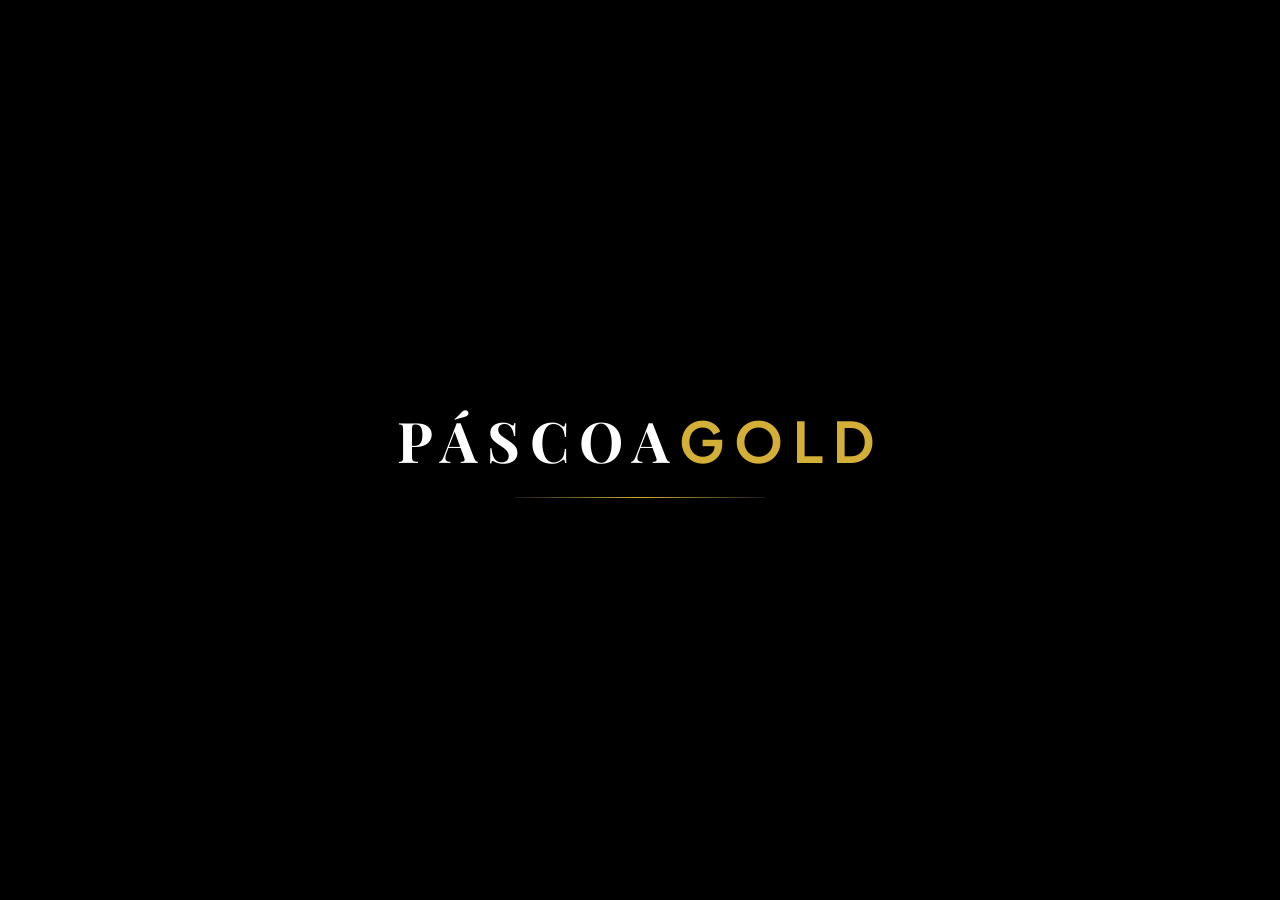
<file: projeto agosto - algusto - xJx/index.html>
<!DOCTYPE html>
<html lang="pt-br" data-theme="light">
<head>
    <meta charset="UTF-8">
    <meta name="viewport" content="width=device-width, initial-scale=1.0">
    <title>GOLDEN EASTER | Haute Chocolaterie</title>
    <link rel="stylesheet" href="style.css">
    <link href="https://fonts.googleapis.com/css2?family=Playfair+Display:ital,wght@0,700;1,700&family=Plus+Jakarta+Sans:wght@300;400;600;800&display=swap" rel="stylesheet">
    <link rel="stylesheet" href="https://cdnjs.cloudflare.com/ajax/libs/font-awesome/6.4.0/css/all.min.css">
    <link rel="icon" type="image/x-icon" href="img/favicon.ico">

</head>
<body>

    <div id="loader">
        <h1 class="loader-logo">PÁSCOA<span>GOLD</span></h1>
        <div class="loader-bar-container">
            <div class="loader-bar"></div>
        </div>
    </div>

    <div id="toast-container"></div>
    <div class="blob-bg"></div>

    <nav class="navbar">
        <div class="nav-content">
            <div class="logo" onclick="navigateTo('home')">GOLD<span>EN</span></div>
            
<div class="nav-main">
    <span onclick="navigateTo('home')">Collection</span>
    <span onclick="navigateTo('shop')">The Shop</span>
    <span onclick="navigateTo('recipes')">Recipes</span> <span onclick="navigateTo('about')">about</span>
</div>

            <div class="nav-right">
                <div class="search-wrapper">
                    <input type="text" id="main-search" placeholder="Search flavors..." onkeyup="handleSearch(event)">
                    <i class="fa-solid fa-magnifying-glass"></i>
                </div>
                <button id="theme-toggle" class="btn-icon"><i class="fa-solid fa-circle-half-stroke"></i></button>
                <div class="cart-btn" onclick="toggleCart()">
                    <i class="fa-solid fa-bag-shopping"></i>
                    <span id="cart-count">0</span>
                </div>
            </div>
        </div>
    </nav>

    <div id="cart-drawer" class="drawer">
        <div class="drawer-inner">
            <div class="drawer-header">
                <h2>Your Bag <span id="items-qty">(0)</span></h2>
                <button onclick="toggleCart()" class="close-drawer">&times;</button>
            </div>
            <div id="cart-items-list" class="cart-scroll"></div>
            <div class="drawer-footer">
                <div class="total-box">
                    <span>Estimated Total</span>
                    <h3 id="cart-total">R$ 0,00</h3>
                </div>
              <button class="btn-checkout-gold" onclick="processCheckout()">Checkout Now</button>
            </div>
        </div>
    </div>

    <main id="app-content"></main>
    <p>&reg; desenvolvido por Jhow | xJx</p>
    <script src="script.js"></script>
</body>
</html>
</file>
<file: projeto agosto - algusto - xJx/style.css>
:root {
    --gold: #d4af37;
    --gold-dark: #b8860b;
    --bg: #ffffff;
    --card: #f8f8f8;
    --text: #1a1a1a;
    --text-muted: #666;
    --nav-bg: rgba(255, 255, 255, 0.85);
    --font-serif: 'Playfair Display', serif;
    --font-sans: 'Plus Jakarta Sans', sans-serif;
}

/* --- DARK MODE LUXUOSO --- */
[data-theme="dark"] {
    --bg: #050505;
    --card: #121212;
    --text: #ffffff;
    --text-muted: #888;
    --nav-bg: rgba(5, 5, 5, 0.9);
    --search-bg: rgba(255, 255, 255, 0.05);
}

/* --- ESTILIZAÇÃO DA PESQUISA --- */
.search-wrapper {
    position: relative;
    display: flex;
    align-items: center;
    background: var(--search-bg);
    border: 1px solid rgba(128, 128, 128, 0.2);
    border-radius: 50px;
    padding: 8px 15px;
    transition: all 0.4s cubic-bezier(0.4, 0, 0.2, 1);
}

.search-wrapper:focus-within {
    border-color: var(--gold);
    box-shadow: 0 0 15px rgba(212, 175, 55, 0.2);
    width: 250px; /* Expande ao clicar */
}

#main-search {
    background: transparent;
    border: none;
    color: var(--text);
    outline: none;
    padding-left: 10px;
    width: 120px;
    transition: width 0.4s;
}

#main-search:focus {
    width: 180px;
}

.search-wrapper i {
    color: var(--gold);
    font-size: 0.9rem;
    cursor: pointer;
    transition: transform 0.3s;
}

.search-wrapper:hover i {
    transform: scale(1.2);
}

/* --- BOTÃO DE CHECKOUT --- */
.btn-checkout-gold {
    width: 100%;
    padding: 18px;
    background: linear-gradient(135deg, var(--gold), var(--gold-dark));
    color: white;
    border: none;
    border-radius: 15px;
    font-weight: 800;
    text-transform: uppercase;
    letter-spacing: 1px;
    cursor: pointer;
    transition: 0.4s;
    position: relative;
    overflow: hidden;
}

.btn-checkout-gold:hover {
    transform: translateY(-3px);
    box-shadow: 0 10px 20px rgba(212, 175, 55, 0.3);
}

.btn-checkout-gold:active {
    transform: translateY(0);
}
* { margin: 0; padding: 0; box-sizing: border-box; font-family: var(--font-sans); }
body { background: var(--bg); color: var(--text); overflow-x: hidden; transition: background 0.4s ease; }

/* Blob Background */
.blob-bg {
    position: fixed; top: -10%; right: -10%; width: 600px; height: 600px;
    background: radial-gradient(circle, rgba(212, 175, 55, 0.1) 0%, transparent 70%);
    z-index: -1; filter: blur(80px); animation: move 20s infinite alternate;
}
@keyframes move { from { transform: translate(0,0); } to { transform: translate(-100px, 100px); } }

/* Navbar */
.navbar { position: fixed; top: 0; width: 100%; z-index: 1000; padding: 20px 0; background: var(--nav-bg); backdrop-filter: blur(10px); border-bottom: 1px solid rgba(128,128,128,0.1); }
.nav-content { max-width: 1400px; margin: 0 auto; display: flex; justify-content: space-between; align-items: center; padding: 0 50px; }
.logo { font-family: var(--font-serif); font-size: 1.8rem; font-weight: 700; cursor: pointer; }
.logo span { color: var(--gold); }
.nav-main { display: flex; gap: 30px; }
.nav-main span { cursor: pointer; font-weight: 600; text-transform: uppercase; font-size: 0.75rem; letter-spacing: 1px; transition: 0.3s; }
.nav-main span:hover { color: var(--gold); }

/* Hero */
.hero-editorial { height: 100vh; display: grid; grid-template-columns: 1fr 1fr; align-items: center; padding: 0 8%; gap: 50px; }
.hero-info h1 { font-family: var(--font-serif); font-size: 5.5rem; line-height: 0.9; margin-bottom: 25px; }
.hero-info p { font-size: 1.1rem; color: var(--text-muted); max-width: 450px; margin-bottom: 40px; }
.hero-img-frame { height: 75vh; border-radius: 400px 400px 20px 20px; overflow: hidden; }
.hero-img-frame img { width: 100%; height: 100%; object-fit: cover; }

/* Boutique / Grid */
.shop-container { padding: 120px 8% 50px; }
.tag-list { display: flex; gap: 15px; margin: 30px 0; }
.tag { padding: 8px 25px; border-radius: 50px; border: 1px solid var(--gold); background: transparent; color: var(--text); cursor: pointer; transition: 0.3s; }
.tag.active, .tag:hover { background: var(--gold); color: white; }

.product-grid { display: grid; grid-template-columns: repeat(auto-fill, minmax(300px, 1fr)); gap: 30px; padding: 40px 0; }
.product-card { background: var(--card); padding: 20px; border-radius: 20px; position: relative; transition: 0.4s; }
.product-card:hover { transform: translateY(-10px); }
.img-box { width: 100%; height: 320px; border-radius: 15px; overflow: hidden; margin-bottom: 20px; }
.img-box img { width: 100%; height: 100%; object-fit: cover; transition: 0.6s; }
.product-card:hover .img-box img { transform: scale(1.1); }

.price-tag { color: var(--gold); font-weight: 800; font-size: 1.3rem; margin-top: 10px; }
.btn-add-cart { position: absolute; bottom: 20px; right: 20px; width: 45px; height: 45px; border-radius: 50%; background: var(--text); color: var(--bg); border: none; cursor: pointer; }

/* Drawer */
.drawer { position: fixed; right: -100%; top: 0; width: 400px; height: 100vh; background: var(--bg); z-index: 2000; transition: 0.5s; box-shadow: -10px 0 30px rgba(0,0,0,0.1); }
.drawer.open { right: 0; }
.drawer-inner { padding: 30px; display: flex; flex-direction: column; height: 100%; }
.cart-scroll { flex: 1; overflow-y: auto; margin: 20px 0; }
.cart-item { display: flex; gap: 15px; align-items: center; margin-bottom: 20px; padding-bottom: 15px; border-bottom: 1px solid rgba(128,128,128,0.1); }
.cart-item img { width: 60px; height: 60px; border-radius: 10px; object-fit: cover; }

/* --- LOADER --- */
#loader {
    position: fixed;
    inset: 0;
    background: #000;
    z-index: 10000;
    display: flex;
    flex-direction: column;
    justify-content: center;
    align-items: center;
    transition: transform 0.8s cubic-bezier(0.87, 0, 0.13, 1);
}

.loader-logo {
    color: #fff;
    font-family: var(--font-serif);
    font-size: 3.5rem;
    letter-spacing: 10px;
    margin-bottom: 20px;
    overflow: hidden;
}

.loader-logo span {
    color: var(--gold);
    display: inline-block;
    animation: goldShimmer 2s infinite;
}

.loader-bar-container {
    width: 250px;
    height: 1px; /* Linha bem fina para ser elegante */
    background: rgba(255, 255, 255, 0.1);
    position: relative;
    overflow: hidden;
}

.loader-bar {
    position: absolute;
    height: 100%;
    width: 0%;
    background: linear-gradient(90deg, transparent, var(--gold), transparent);
    box-shadow: 0 0 15px var(--gold);
    transition: width 1.5s cubic-bezier(0.65, 0, 0.35, 1);
}

@keyframes goldShimmer {
    0% { opacity: 0.5; }
    50% { opacity: 1; text-shadow: 0 0 20px var(--gold); }
    100% { opacity: 0.5; }
}

/* --- MODAL DE RECEITA (O QUE APARECE AO CLICAR) --- */
.recipe-overlay {
    position: fixed;
    inset: 0;
    background: rgba(0,0,0,0.8);
    backdrop-filter: blur(10px);
    z-index: 3000;
    display: none; /* Inicia escondido */
    justify-content: center;
    align-items: center;
    padding: 20px;
}

.recipe-modal {
    background: var(--bg);
    max-width: 800px;
    width: 100%;
    max-height: 90vh;
    border-radius: 30px;
    overflow-y: auto;
    position: relative;
    padding: 40px;
    box-shadow: 0 25px 50px rgba(0,0,0,0.5);
}

.close-recipe {
    position: absolute;
    top: 20px;
    right: 20px;
    font-size: 2rem;
    cursor: pointer;
    color: var(--text);
}
/* Buttons */
.btn-main-dark { padding: 15px 35px; background: var(--text); color: var(--bg); border: none; border-radius: 50px; cursor: pointer; font-weight: 600; }
.btn-checkout-gold { width: 100%; padding: 18px; background: var(--gold); color: white; border: none; border-radius: 15px; font-weight: 700; cursor: pointer; }

/* Toast */
.toast { position: fixed; bottom: 30px; left: 50%; transform: translateX(-50%); background: #1a1a1a; color: white; padding: 12px 25px; border-radius: 50px; z-index: 5000; animation: fadeInUp 0.4s; }
@keyframes fadeInUp { from { opacity: 0; transform: translate(-50%, 20px); } to { opacity: 1; transform: translate(-50%, 0); } }
/* Estilos para a Página de Receitas */
.recipe-hero { padding: 120px 8% 50px; text-align: center; background: var(--card); }
.recipe-grid { display: grid; grid-template-columns: repeat(auto-fit, minmax(350px, 1fr)); gap: 30px; padding: 50px 8%; }
.recipe-card { border-radius: 20px; overflow: hidden; background: var(--bg); border: 1px solid rgba(128,128,128,0.1); }
.recipe-card img { width: 100%; height: 250px; object-fit: cover; }
.recipe-content { padding: 25px; }
.recipe-tag { font-size: 0.7rem; font-weight: 800; color: var(--gold); text-transform: uppercase; }

/* Sistema de Anúncios (Ads) */
.pascoa-ad-banner {
    margin: 40px 8%;
    padding: 30px;
    background: linear-gradient(90deg, #1a1a1a, #2c2c2c);
    border-radius: 20px;
    display: flex;
    justify-content: space-between;
    align-items: center;
    color: white;
    border-left: 5px solid var(--gold);
    animation: fadeIn 1s ease;
}

.ad-content h4 { font-family: var(--font-serif); font-size: 1.5rem; color: var(--gold); }
.btn-ad { 
    padding: 10px 25px; 
    background: var(--gold); 
    color: white; 
    border: none; 
    border-radius: 50px; 
    font-weight: 700; 
    cursor: pointer;
    transition: 0.3s;
}
.btn-ad:hover { transform: scale(1.05); background: var(--gold-dark); }

@keyframes fadeIn { from { opacity: 0; } to { opacity: 1; } }

/* Responsivo para Ads */
@media (max-width: 768px) {
    .pascoa-ad-banner { flex-direction: column; text-align: center; gap: 20px; }
}
/* Container de posicionamento */
.download-container {
    margin: 40px 0;
    display: flex;
    justify-content: center;
}

.btn-gold-download {
    position: relative;
    padding: 18px 35px;
    background: linear-gradient(135deg, #b8860b 0%, #d4af37 50%, #b8860b 100%);
    background-size: 200% auto;
    color: white;
    border: none;
    border-radius: 12px;
    font-family: var(--font-sans);
    font-weight: 700;
    font-size: 1rem;
    letter-spacing: 1px;
    text-transform: uppercase;
    cursor: pointer;
    display: flex;
    align-items: center;
    gap: 15px;
    box-shadow: 0 10px 25px rgba(184, 134, 11, 0.3);
    transition: all 0.4s cubic-bezier(0.23, 1, 0.32, 1);
    overflow: hidden; /* Necessário para o shimmer */
}

/* Ícone com leve pulsação */
.btn-gold-download .icon {
    font-size: 1.2rem;
    filter: drop-shadow(0 2px 4px rgba(0,0,0,0.2));
}

/* Efeito de Brilho (Shimmer) */
.shimmer {
    position: absolute;
    top: 0;
    left: -100%;
    width: 50%;
    height: 100%;
    background: linear-gradient(
        90deg,
        transparent,
        rgba(255, 255, 255, 0.4),
        transparent
    );
    transition: none;
}

/* Animações Hover */
.btn-gold-download:hover {
    transform: translateY(-5px) scale(1.02);
    box-shadow: 0 15px 35px rgba(184, 134, 11, 0.5);
    background-position: right center;
}

.btn-gold-download:hover .shimmer {
    animation: shimmerEffect 1.5s infinite;
}

.btn-gold-download:active {
    transform: translateY(0);
}

@keyframes shimmerEffect {
    0% { left: -100%; }
    100% { left: 200%; }
}
</file>
